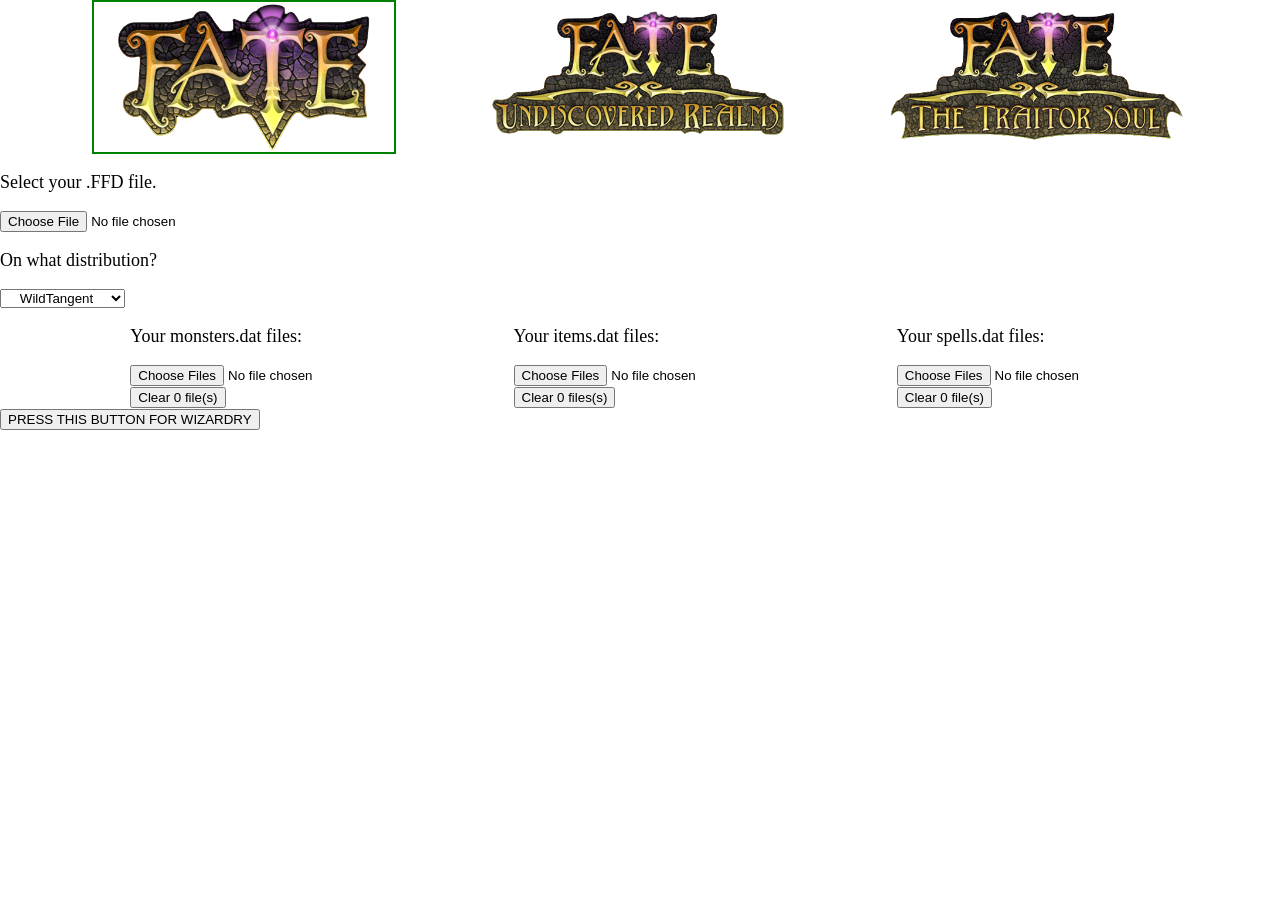
<file: index.html>
<!DOCTYPE html>
<html>

<head>
	<meta charset="utf-8">
	<meta name="viewport" content="width=device-width">
	<title>FFDEditor</title>
	<link href="styles/index.css" rel="stylesheet" type="text/css" />
</head>

<body style="margin:0;">
	<div id="header" style="display: none;">
		<div id="header-title">
			<p>FFDEDitor</p>
		</div>

		<div id="header-sectionNav">
			<a href="#section-player">Player</a>
			<a href="#section-pets">Pets</a>
			<a href="#section-quests">Quests</a>
			<a href="#section-histories">Histories</a>
			<a href="#section-misc">Misc</a>
		</div>

		<div id="header-externalNav">
			<a href="about.html" title="About">
				<img class="headerImg" src="./img/i.png">
			</a>
			<a href="documentation.html" title="Documentation">
				<img class="headerImg" src="./img/doc.png">
			</a>
			<a href="announcements.html" title="Announcements">
				<img class="headerImg" src="./img/announce.png">
			</a>
			<a href="contact.html" title="Contact"> 
				<img class="headerImg" src="./img/mail.png">
			</a>
			<div id="lightDarkToggle" title="Toggle Dark">
				<img class="headerImg" src="./img/leftWhite.png">
			</div>
			<button id="toggleAnimation">Reduce<br>Motion</button>
		</div> 
	</div>

	<div id="uploadScreen">
		<div id="gameSelect">
			<img id="OG" class="gameSelect-img" src="./img/og.png">
			<img id="UR" class="gameSelect-img" src="./img/ur.png">
			<img id="TS" class="gameSelect-img" src="./img/ts.png">
		</div>

		<p>Select your .FFD file.</p>
		<input id="ffdSelector" type="file" style="display:block">
		
		<p style="display:inline-block">On what distribution?</p>
		<select id="distributionSelect" style="display:block">
			<option value="WT">WildTangent</option>
			<option value="SG">Steam/GOG.com</option>
		</select>

		<div id="datSelect"> 
			<div>
				<p>Your monsters.dat files:</p>
				<input id="datSelect-monsters" type="file" multiple="multiple" style="display:block">
				<button id="clearMonstersDats">Clear 0 file(s)</button>
			</div>

			<div>
				<p>Your items.dat files:</p>
				<input id="datSelect-items" type="file" multiple="multiple" style="display:block">
				<button id="clearItemsDats">Clear 0 files(s)</button>
			</div>

			<div>
				<p>Your spells.dat files:</p>
				<input id="datSelect-spells" type="file" multiple="multiple" style="display:block">
				<button id="clearSpellsDats">Clear 0 file(s)</button>
			</div>
		</div>

		<button id="runButton">PRESS THIS BUTTON FOR WIZARDRY</button>
	</div>


	<div style="display: grid; justify-items: center; background-color: black;">
		<div id="player-statsInvSkillGold-tab" style="height: 83.333vh; position: relative;" hidden="false">
			<img src="img/og_statsInvSkillsGold.png" style="height: 100%;">
		</div>

		<div id="spellsJournalQuests-tab" style="height: 83.333vh; position: relative;" hidden="true">
			<img src="img/og_spellsJournalQuests.png" style="height: 100%;">
		</div>

		<div id="histories-tab" style="height: 83.333vh; position: relative;" hidden="true">
			<img src="img/histories_itemsMapCharacters.png" style="height: 100%;">
		</div>

		<div id="bottombar-div" style="height: 16.666vh; position: relative;" hidden="true">
			<img src="img/bottombar.png" style="height: 100%;">
		</div>
	</div>

	
	<!--SCRIPTS-->
	<script src="scripts/index.js"></script>
	<script src="scripts/script.js"></script>
	
</body>

</html>
</file>
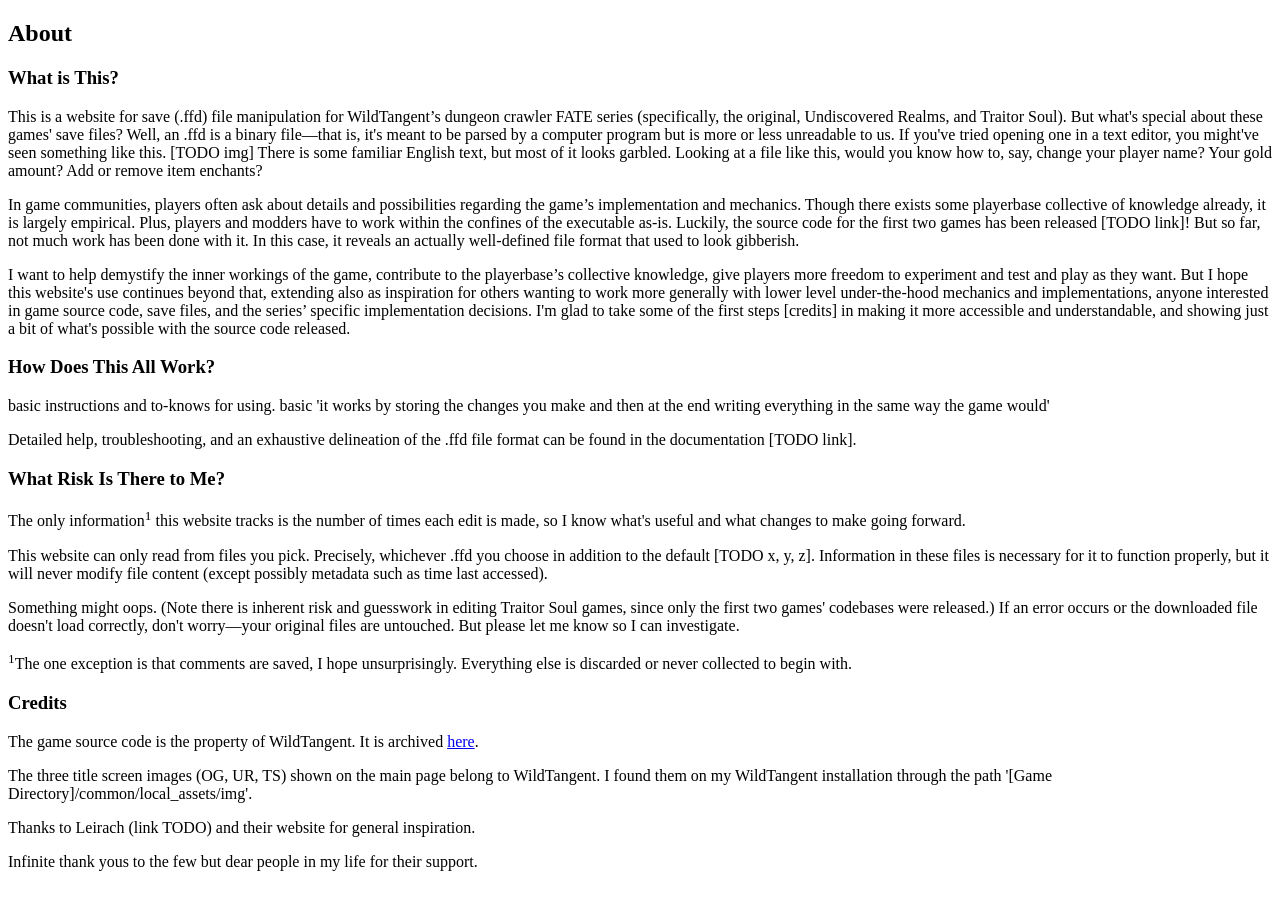
<file: about.html>
<!DOCTYPE html>

<html>

<head>
	<title>FFDEditor/About</title>
</head>

<body>
	<h2>About</h2>

	<h3>What is This?</h3>

	<p>
		This is a website for save (.ffd) file manipulation for WildTangent’s dungeon crawler
		FATE series (specifically, the original, Undiscovered Realms, and Traitor Soul). But what's special about these games' save files? Well, an .ffd is a binary file—that is, it's meant to be parsed by a computer program but is more or less unreadable to us. If you've tried opening one in a text editor, you might've seen something like this. [TODO img] There is some familiar English text, but most of it looks garbled. Looking at a file like this, would you know how to, say, change your player name? Your gold amount? Add or remove item enchants?
	</p>
	<p>
		In game communities, players often ask about details and possibilities regarding the game’s implementation and mechanics. Though there exists some playerbase collective of knowledge already, it is largely empirical. Plus, players and modders have to work within the confines of the executable as-is. Luckily, the source code for the first two games has been released [TODO link]! But so far, not much work has been done with it. In this case, it reveals an actually well-defined file format that used to look gibberish.
	</p>

	<p>
		I want to help demystify the inner workings of the game, contribute to the playerbase’s collective knowledge, give players more freedom to experiment and test and play as they want. But I hope this website's use continues beyond that, extending also as inspiration for others wanting to work more generally with lower level under-the-hood mechanics and implementations, anyone interested in game source code, save files, and the series’ specific implementation decisions. I'm glad to take some of the first steps [credits] in making it more accessible and understandable, and showing just a bit of what's possible with the source code released.
	</p>

	<h3>How Does This All Work?</h3>
	<p>
		basic instructions and to-knows for using. basic 'it works by storing the changes you make and then at the end writing everything in the same way the game would'
	</p>
	<p>
		Detailed help, troubleshooting, and an exhaustive delineation of the .ffd file format can be found in the documentation [TODO link].
	</p>

	<h3>What Risk Is There to Me?</h3>
	<p>The only information<sup>1</sup> this website tracks is the number of times each edit is made, so I know what's
		useful and what changes to make going forward.
	</p>
  	<p>
		This website can only read from files you pick. Precisely, whichever .ffd you choose in
		addition to the default [TODO x, y, z]. Information in these files is necessary for it to function properly, but it will never modify file content (except possibly metadata such as time last accessed).
  	</p>
  	<p>
		Something might oops. (Note there is inherent risk and guesswork in editing Traitor Soul games, since only the first two games' codebases were released.) If an error occurs or the downloaded file doesn't load correctly, don't worry—your original files are untouched. But please let me know so I can investigate.
  	</p>

  	<p><sup>1</sup>The one exception is that comments are saved, I hope unsurprisingly. Everything else is discarded or never collected to begin with.</p>

  	<h3>Credits</h3>
  	<p>
		The game source code is the property of WildTangent. It is archived
		<a href="https://archive.org/details/fate_source_code" target="_blank">here</a>.
  	</p>

  	<p>The three title screen images (OG, UR, TS) shown on the main page belong to WildTangent. I found them on my
		WildTangent installation through the path '[Game Directory]/common/local_assets/img'.</p>

  	<p>Thanks to Leirach (link TODO) and their website for general inspiration.</p>

  	<p>Infinite thank yous to the few but dear people in my life for their support.</p>

</body>

</html>
</file>
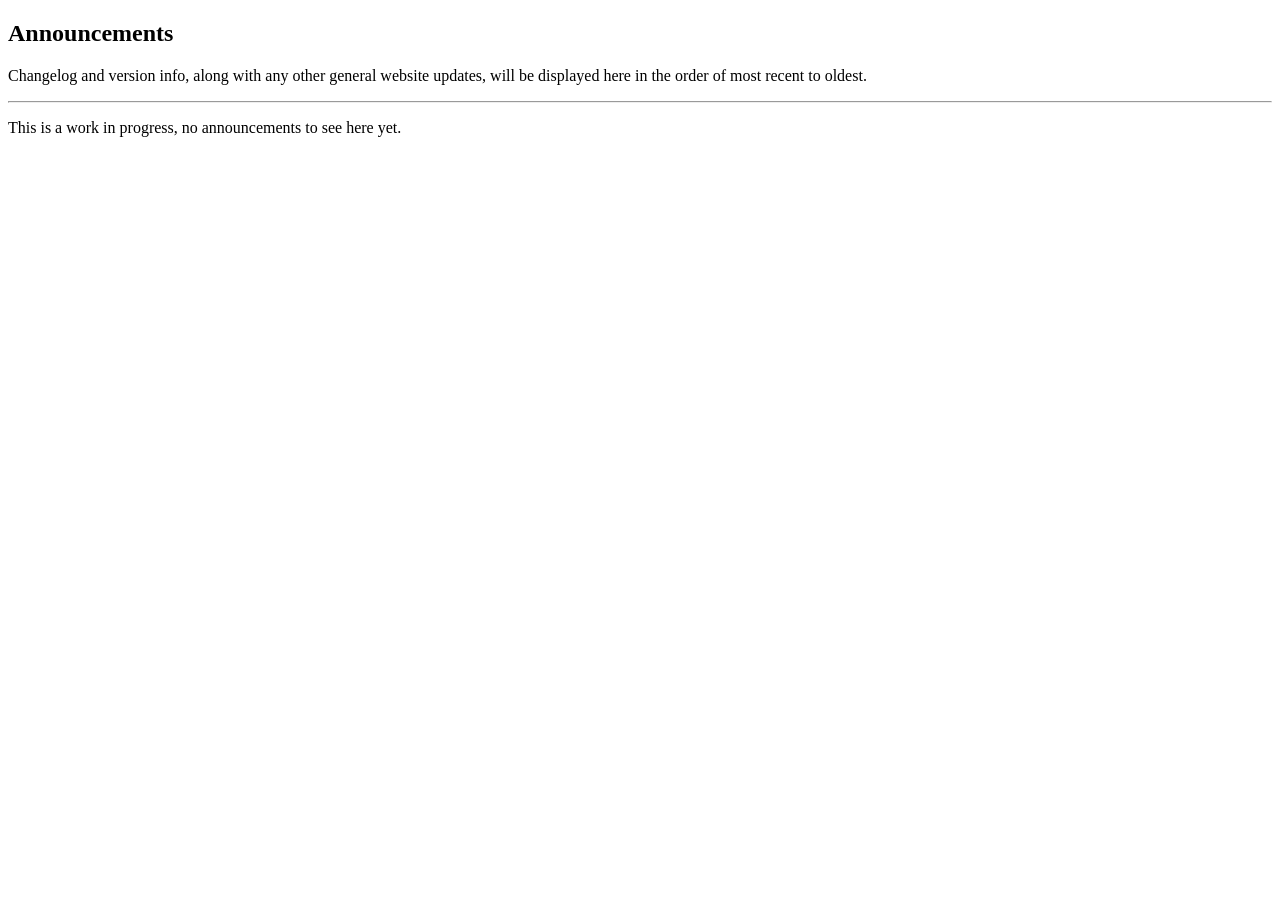
<file: announcements.html>
<!DOCTYPE html>

<html>
	<head>
		<title>FFDEditor/Announcements</title>
	</head>

	<body>
		<h2>Announcements</h2>

		<p>Changelog and version info, along with any other general website updates, will be displayed here in the order of most recent to oldest.</p>

		<hr>
		<p>This is a work in progress, no announcements to see here yet.</p>
	</body>
</html>
</file>
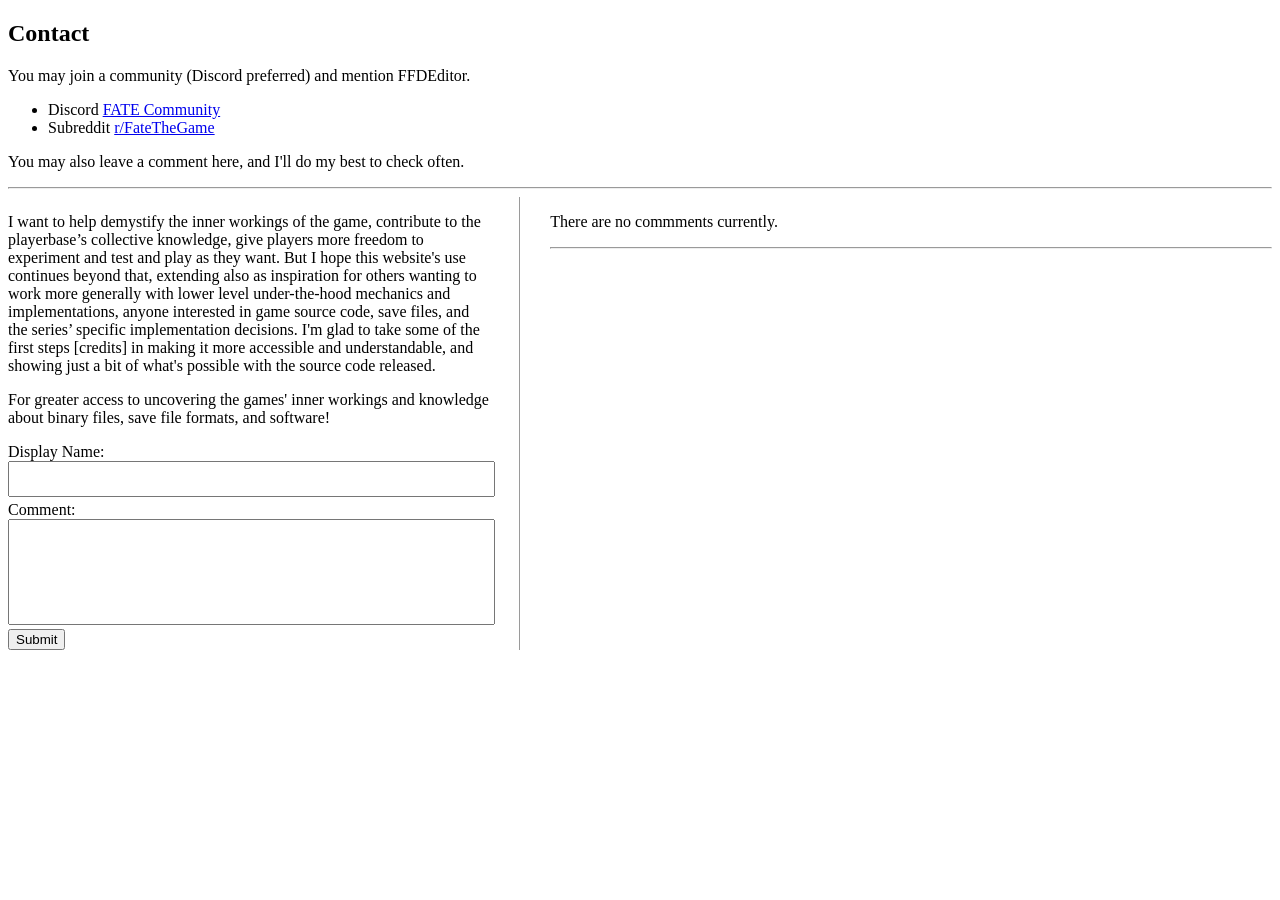
<file: contact.html>
<!DOCTYPE html>

<html>

	<head>
		<title>FFDEditor/Contact</title>
		<link href="styles/contact.css" rel="stylesheet" type="text/css"/>
	</head>

	<body>
		<h2>Contact</h2>

		<p>You may join a community (Discord preferred) and mention FFDEditor.</p>
		<ul>
			<li>
				Discord
				<a href="https://discord.gg/r2bZDk4C3y" target="_blank">FATE Community</a>
			</li>
			<li>
				Subreddit <a href="https://www.reddit.com/r/FateTheGame/" target="_blank">r/FateTheGame</a>
			</li>
		</ul>
		
		<p>
			You may also leave a comment here, and I'll do my best to check often.
		</p>
		
		<hr>
		
		<div id="commentArea">
			<div id="commentArea-statement">
				<p>
					I want to help demystify the inner workings of the game, contribute to the playerbase’s collective knowledge, give players more freedom to experiment and test and play as they want. But I hope this website's use continues beyond that, extending also as inspiration for others wanting to work more generally with lower level under-the-hood mechanics and implementations, anyone interested in game source code, save files, and the series’ specific implementation decisions. I'm glad to take some of the first steps [credits] in making it more accessible and understandable, and showing just a bit of what's possible with the source code released.
				</p>

				<p>
					For greater access to uncovering the games' inner workings and knowledge about binary files, save file formats, and software!
				</p>

				<label for="nameBox">Display Name:</label>
				<textarea id="nameBox"></textarea>
				
				<label for="commentBox">Comment: </label>
				<textarea id="commentBox"></textarea>
				
				<button id="submit">Submit</button>
				
			</div>
			<div id="commentArea-comments">
				<p id="numComments">There are no commments currently.</p>
				<hr>
			</div>
		</div>

		
		<!-- Modal -->
		<div id="thanks-modal" class="modal">

			<!-- Modal content -->
			<div class="modal-content">
				<div id="modal-text-container">
					<p id="thanks-modal-content">This is placeholder text hello yes I love my girlfriend Angela Xiang!</p>
				</div>
				<img id="robedFate" src="../img/robedFate.png">
			</div>

		</div>
		

		<!--My script-->
		<script src="scripts/contactScript.js"></script>
		
	</body>
	
</html>
</file>
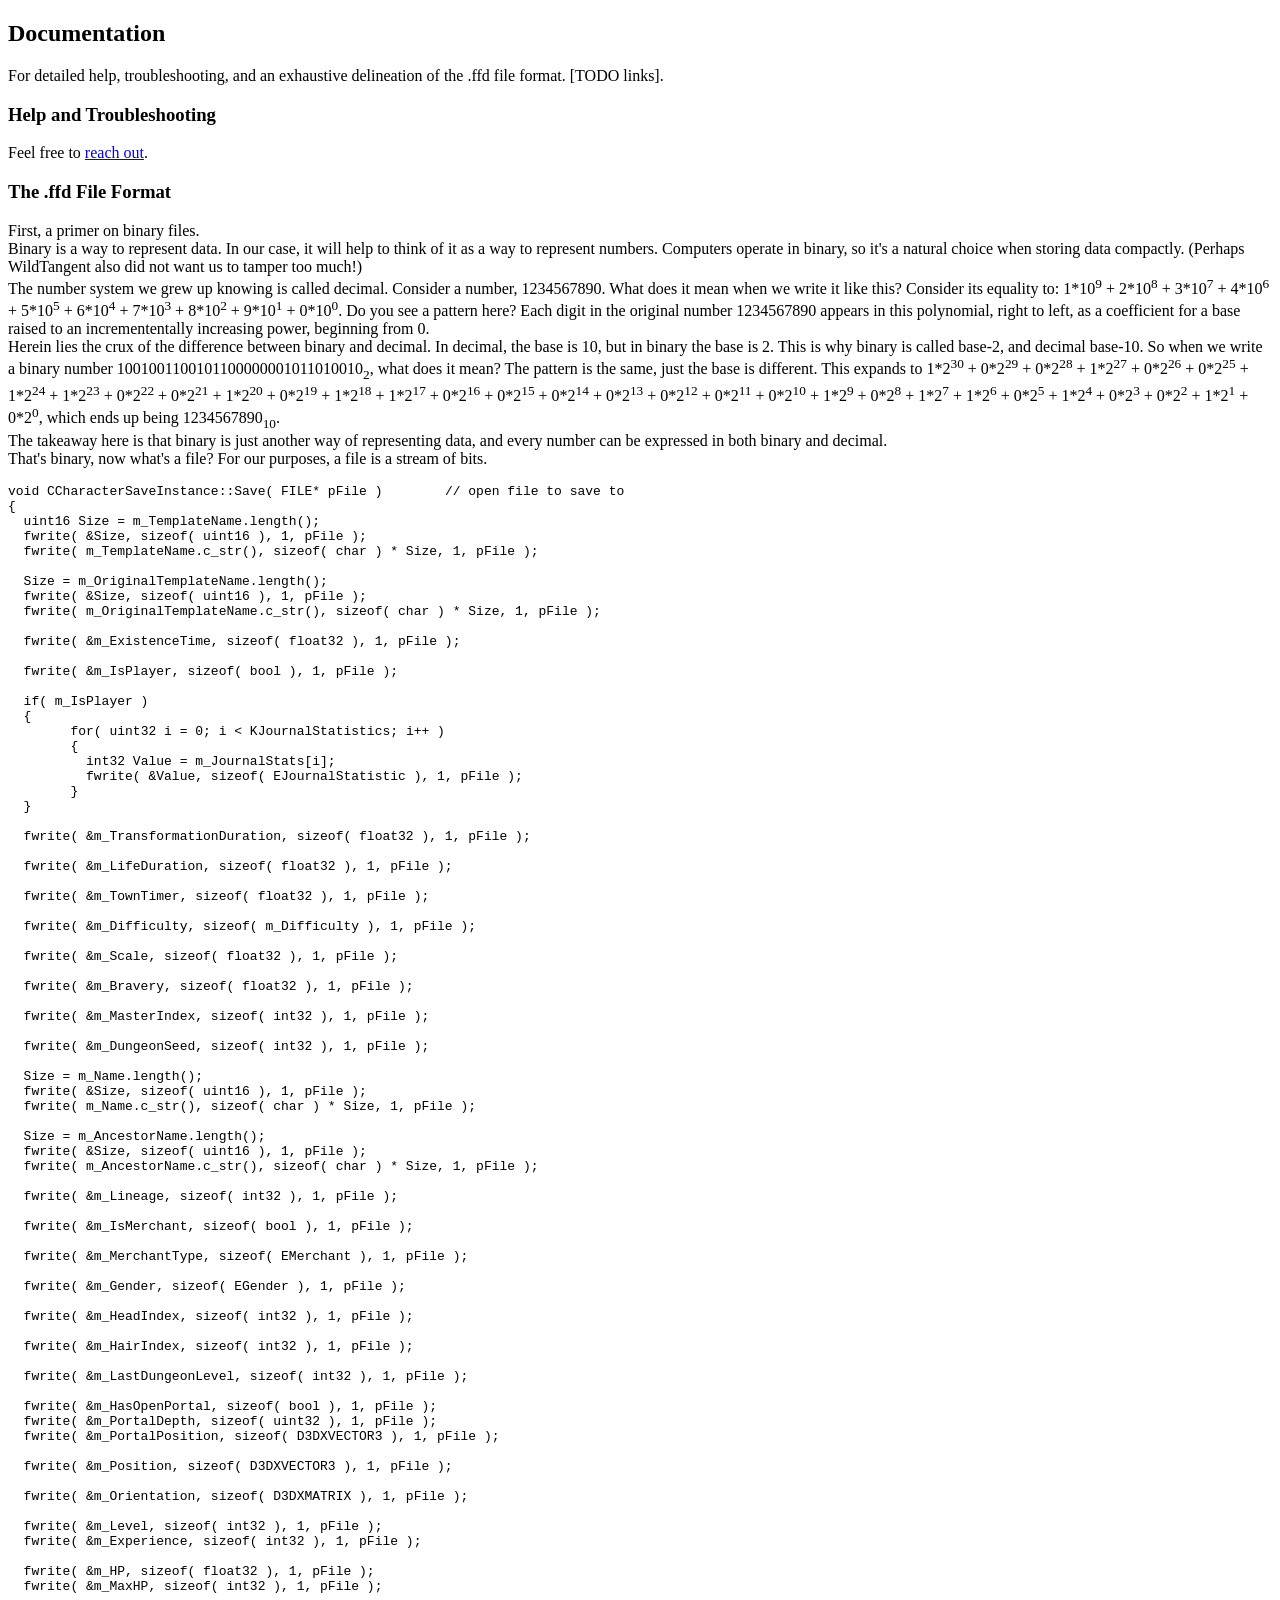
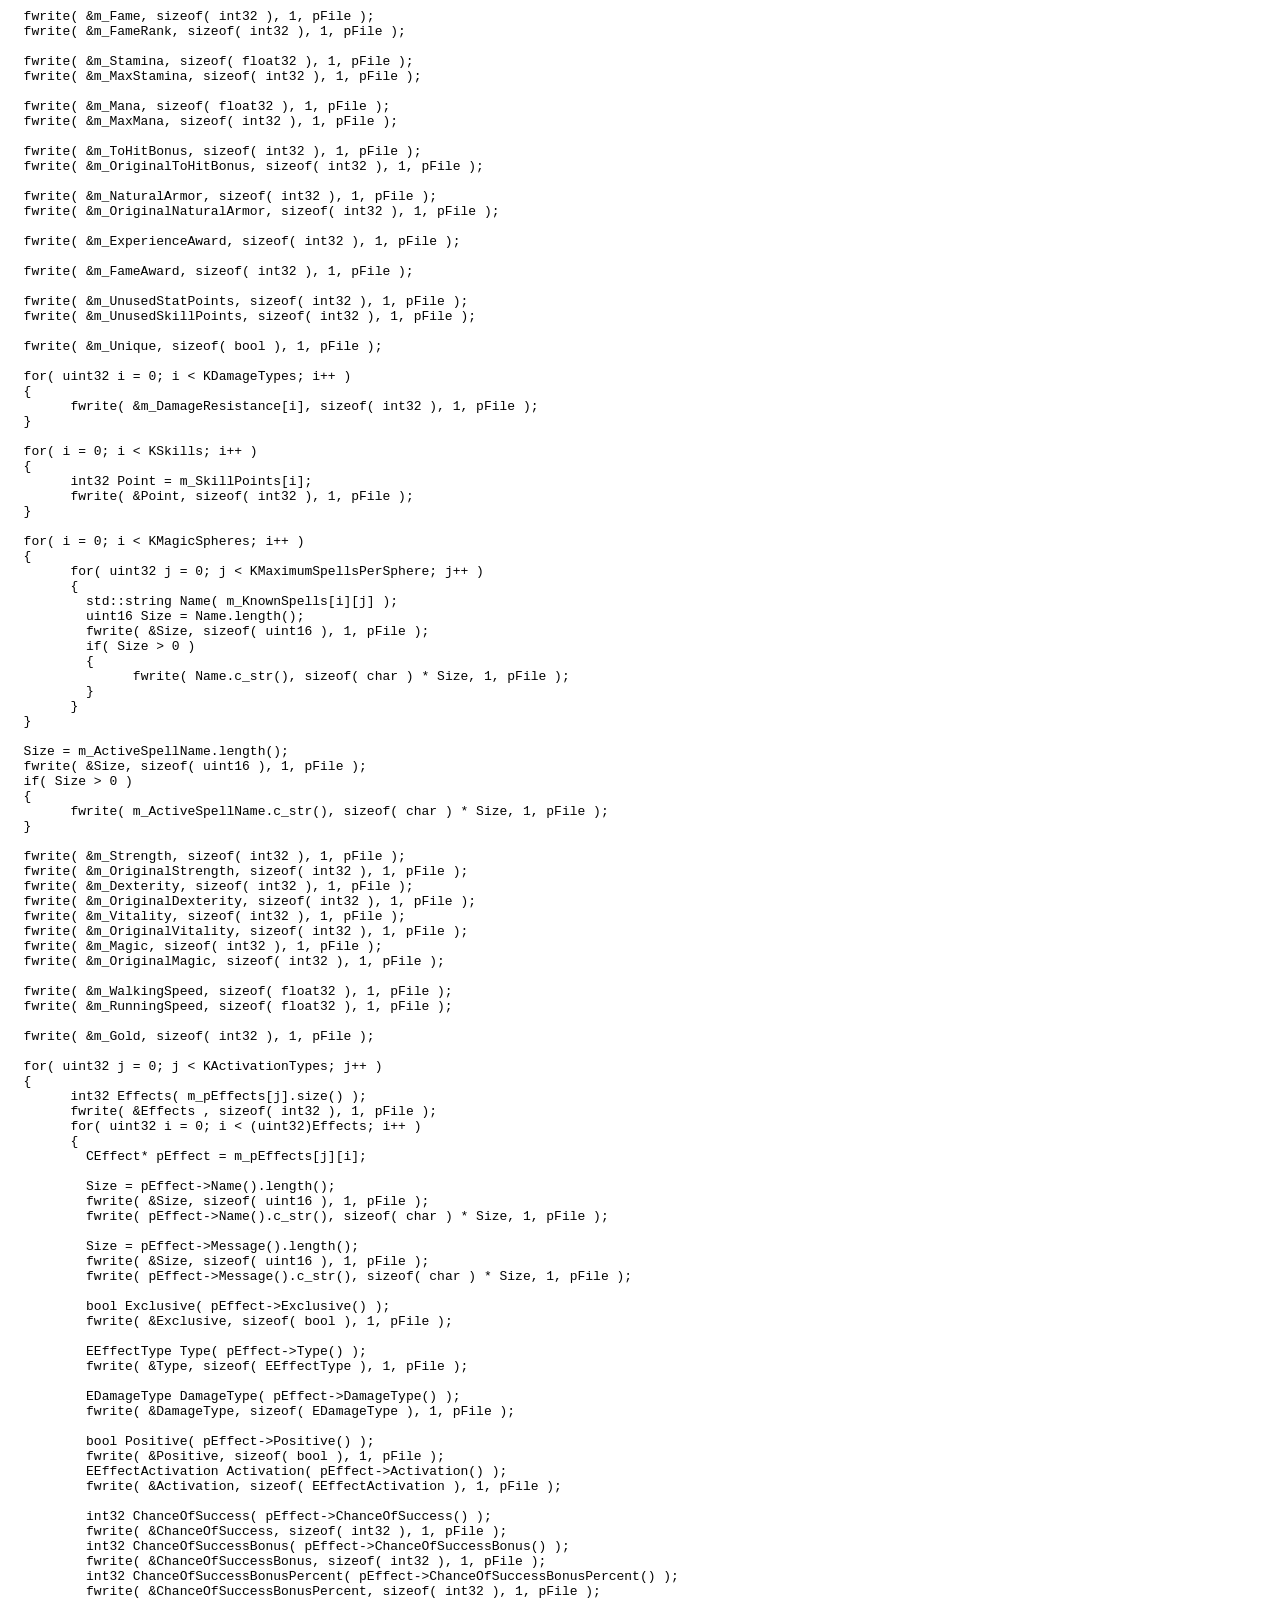
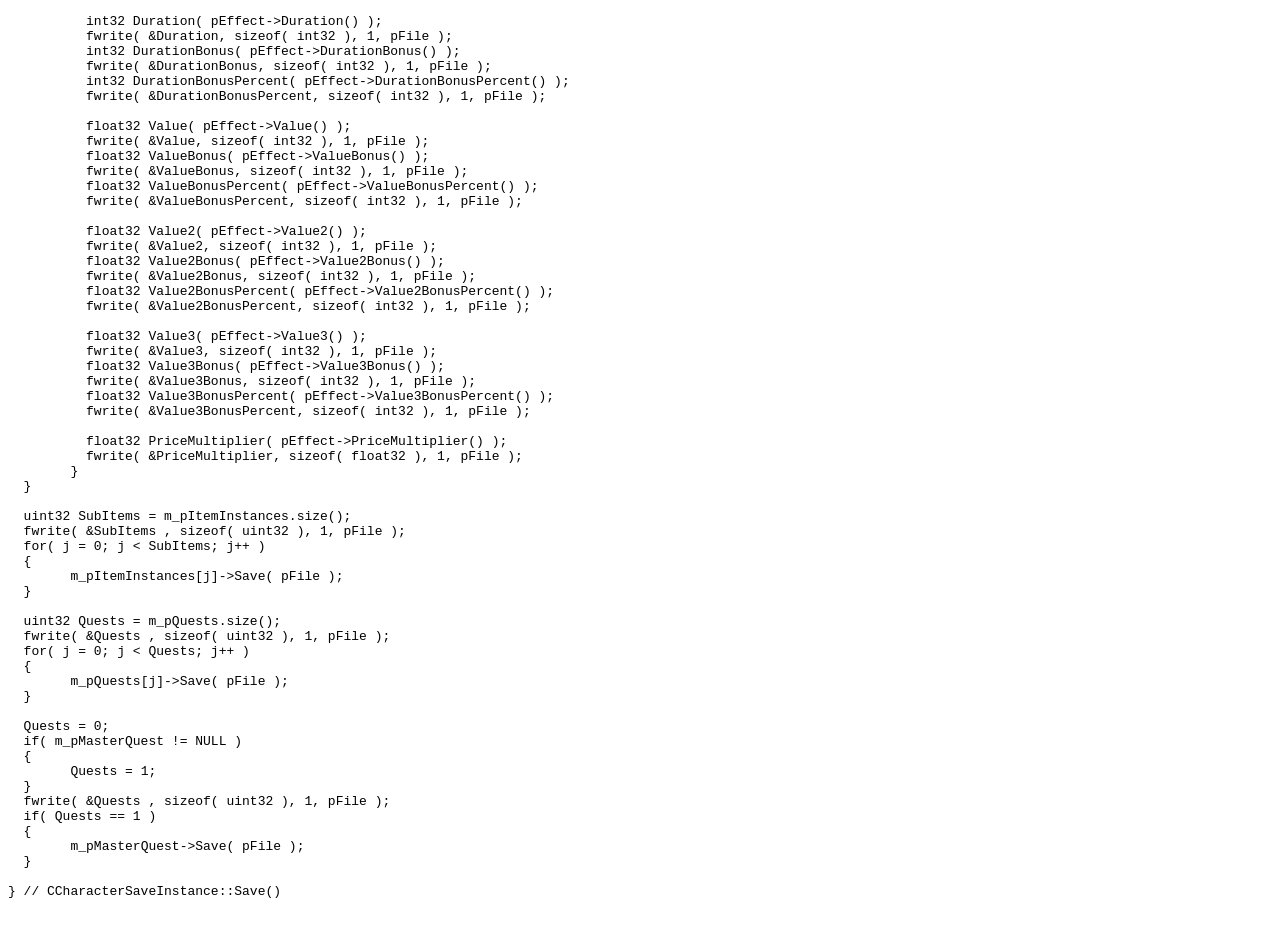
<file: documentation.html>
<!DOCTYPE html>

<html>
	<head>
		<title>FFDEditor/Documentation</title>
  	</head>

  	<body>
		<h2>Documentation</h2>

		<p>
			For detailed help, troubleshooting, and an exhaustive delineation of the .ffd file format. [TODO links].   
		</p>

		<h3>
	  		Help and Troubleshooting
		</h3>

		<p>Feel free to <a href="contact.html" target="_blank">reach out</a>.</p>

		<h3>
	  		The .ffd File Format
		</h3>

		<p>
			First, a primer on binary files.<br>
			Binary is a way to represent data. In our case, it will help to think of it as a way to represent numbers. Computers operate in binary, so it's a natural choice when storing data compactly. (Perhaps WildTangent also did not want us to tamper too much!)<br>
			The number system we grew up knowing is called decimal. Consider a number, 1234567890. What does it mean when we write it like this? Consider its equality to: 1*10<sup>9</sup> + 2*10<sup>8</sup> + 3*10<sup>7</sup> + 4*10<sup>6</sup> + 5*10<sup>5</sup> + 6*10<sup>4</sup> + 7*10<sup>3</sup> + 8*10<sup>2</sup> + 9*10<sup>1</sup> + 0*10<sup>0</sup>. Do you see a pattern here? Each digit in the original number 1234567890 appears in this polynomial, right to left, as a coefficient for a base raised to an incremententally increasing power, beginning from 0.<br>
			Herein lies the crux of the difference between binary and decimal. In decimal, the base is 10, but in binary the base is 2. This is why binary is called base-2, and decimal base-10. So when we write a binary number 1001001100101100000001011010010<sub>2</sub>, what does it mean? The pattern is the same, just the base is different. This expands to 1*2<sup>30</sup> + 0*2<sup>29</sup> + 0*2<sup>28</sup> + 1*2<sup>27</sup> + 0*2<sup>26</sup> + 0*2<sup>25</sup> + 1*2<sup>24</sup> + 1*2<sup>23</sup> + 0*2<sup>22</sup> + 0*2<sup>21</sup> + 1*2<sup>20</sup> + 0*2<sup>19</sup> + 1*2<sup>18</sup> + 1*2<sup>17</sup> + 0*2<sup>16</sup> + 0*2<sup>15</sup> + 0*2<sup>14</sup> + 0*2<sup>13</sup> + 0*2<sup>12</sup> + 0*2<sup>11</sup> + 0*2<sup>10</sup> + 1*2<sup>9</sup> + 0*2<sup>8</sup> + 1*2<sup>7</sup> + 1*2<sup>6</sup> + 0*2<sup>5</sup> + 1*2<sup>4</sup> + 0*2<sup>3</sup> + 0*2<sup>2</sup> + 1*2<sup>1</sup> + 0*2<sup>0</sup>, which ends up being 1234567890<sub>10</sub>. <br>
			The takeaway here is that binary is just another way of representing data, and every number can be expressed in both binary and decimal.<br>
			
			That's binary, now what's a file? For our purposes, a file is a stream of bits.
		</p>
		<pre>
void CCharacterSaveInstance::Save( FILE* pFile )	// open file to save to
{
  uint16 Size = m_TemplateName.length();
  fwrite( &Size, sizeof( uint16 ), 1, pFile );
  fwrite( m_TemplateName.c_str(), sizeof( char ) * Size, 1, pFile );

  Size = m_OriginalTemplateName.length();
  fwrite( &Size, sizeof( uint16 ), 1, pFile );
  fwrite( m_OriginalTemplateName.c_str(), sizeof( char ) * Size, 1, pFile );

  fwrite( &m_ExistenceTime, sizeof( float32 ), 1, pFile );

  fwrite( &m_IsPlayer, sizeof( bool ), 1, pFile );

  if( m_IsPlayer )
  {
	for( uint32 i = 0; i < KJournalStatistics; i++ )
	{
	  int32 Value = m_JournalStats[i];
	  fwrite( &Value, sizeof( EJournalStatistic ), 1, pFile );
	}
  }

  fwrite( &m_TransformationDuration, sizeof( float32 ), 1, pFile );

  fwrite( &m_LifeDuration, sizeof( float32 ), 1, pFile );

  fwrite( &m_TownTimer, sizeof( float32 ), 1, pFile );

  fwrite( &m_Difficulty, sizeof( m_Difficulty ), 1, pFile );

  fwrite( &m_Scale, sizeof( float32 ), 1, pFile );

  fwrite( &m_Bravery, sizeof( float32 ), 1, pFile );

  fwrite( &m_MasterIndex, sizeof( int32 ), 1, pFile );

  fwrite( &m_DungeonSeed, sizeof( int32 ), 1, pFile );

  Size = m_Name.length();
  fwrite( &Size, sizeof( uint16 ), 1, pFile );
  fwrite( m_Name.c_str(), sizeof( char ) * Size, 1, pFile );

  Size = m_AncestorName.length();
  fwrite( &Size, sizeof( uint16 ), 1, pFile );
  fwrite( m_AncestorName.c_str(), sizeof( char ) * Size, 1, pFile );

  fwrite( &m_Lineage, sizeof( int32 ), 1, pFile );

  fwrite( &m_IsMerchant, sizeof( bool ), 1, pFile );

  fwrite( &m_MerchantType, sizeof( EMerchant ), 1, pFile );

  fwrite( &m_Gender, sizeof( EGender ), 1, pFile );

  fwrite( &m_HeadIndex, sizeof( int32 ), 1, pFile );

  fwrite( &m_HairIndex, sizeof( int32 ), 1, pFile );

  fwrite( &m_LastDungeonLevel, sizeof( int32 ), 1, pFile );

  fwrite( &m_HasOpenPortal, sizeof( bool ), 1, pFile );
  fwrite( &m_PortalDepth, sizeof( uint32 ), 1, pFile );
  fwrite( &m_PortalPosition, sizeof( D3DXVECTOR3 ), 1, pFile );

  fwrite( &m_Position, sizeof( D3DXVECTOR3 ), 1, pFile );

  fwrite( &m_Orientation, sizeof( D3DXMATRIX ), 1, pFile );

  fwrite( &m_Level, sizeof( int32 ), 1, pFile );
  fwrite( &m_Experience, sizeof( int32 ), 1, pFile );

  fwrite( &m_HP, sizeof( float32 ), 1, pFile );
  fwrite( &m_MaxHP, sizeof( int32 ), 1, pFile );

  fwrite( &m_Fame, sizeof( int32 ), 1, pFile );
  fwrite( &m_FameRank, sizeof( int32 ), 1, pFile );

  fwrite( &m_Stamina, sizeof( float32 ), 1, pFile );
  fwrite( &m_MaxStamina, sizeof( int32 ), 1, pFile );

  fwrite( &m_Mana, sizeof( float32 ), 1, pFile );
  fwrite( &m_MaxMana, sizeof( int32 ), 1, pFile );

  fwrite( &m_ToHitBonus, sizeof( int32 ), 1, pFile );
  fwrite( &m_OriginalToHitBonus, sizeof( int32 ), 1, pFile );

  fwrite( &m_NaturalArmor, sizeof( int32 ), 1, pFile );
  fwrite( &m_OriginalNaturalArmor, sizeof( int32 ), 1, pFile );

  fwrite( &m_ExperienceAward, sizeof( int32 ), 1, pFile );

  fwrite( &m_FameAward, sizeof( int32 ), 1, pFile );

  fwrite( &m_UnusedStatPoints, sizeof( int32 ), 1, pFile );
  fwrite( &m_UnusedSkillPoints, sizeof( int32 ), 1, pFile );

  fwrite( &m_Unique, sizeof( bool ), 1, pFile );

  for( uint32 i = 0; i < KDamageTypes; i++ )
  {
	fwrite( &m_DamageResistance[i], sizeof( int32 ), 1, pFile );
  }

  for( i = 0; i < KSkills; i++ )
  {
	int32 Point = m_SkillPoints[i];
	fwrite( &Point, sizeof( int32 ), 1, pFile );
  }

  for( i = 0; i < KMagicSpheres; i++ )
  {
	for( uint32 j = 0; j < KMaximumSpellsPerSphere; j++ )
	{
	  std::string Name( m_KnownSpells[i][j] );
	  uint16 Size = Name.length();
	  fwrite( &Size, sizeof( uint16 ), 1, pFile );
	  if( Size > 0 )
	  {
		fwrite( Name.c_str(), sizeof( char ) * Size, 1, pFile );
	  }
	}
  }

  Size = m_ActiveSpellName.length();
  fwrite( &Size, sizeof( uint16 ), 1, pFile );
  if( Size > 0 )
  {
	fwrite( m_ActiveSpellName.c_str(), sizeof( char ) * Size, 1, pFile );
  }

  fwrite( &m_Strength, sizeof( int32 ), 1, pFile );
  fwrite( &m_OriginalStrength, sizeof( int32 ), 1, pFile );
  fwrite( &m_Dexterity, sizeof( int32 ), 1, pFile );
  fwrite( &m_OriginalDexterity, sizeof( int32 ), 1, pFile );
  fwrite( &m_Vitality, sizeof( int32 ), 1, pFile );
  fwrite( &m_OriginalVitality, sizeof( int32 ), 1, pFile );
  fwrite( &m_Magic, sizeof( int32 ), 1, pFile );
  fwrite( &m_OriginalMagic, sizeof( int32 ), 1, pFile );

  fwrite( &m_WalkingSpeed, sizeof( float32 ), 1, pFile );
  fwrite( &m_RunningSpeed, sizeof( float32 ), 1, pFile );

  fwrite( &m_Gold, sizeof( int32 ), 1, pFile );

  for( uint32 j = 0; j < KActivationTypes; j++ )
  {
	int32 Effects( m_pEffects[j].size() );
	fwrite( &Effects , sizeof( int32 ), 1, pFile );
	for( uint32 i = 0; i < (uint32)Effects; i++ )
	{
	  CEffect* pEffect = m_pEffects[j][i];

	  Size = pEffect->Name().length();
	  fwrite( &Size, sizeof( uint16 ), 1, pFile );
	  fwrite( pEffect->Name().c_str(), sizeof( char ) * Size, 1, pFile );

	  Size = pEffect->Message().length();
	  fwrite( &Size, sizeof( uint16 ), 1, pFile );
	  fwrite( pEffect->Message().c_str(), sizeof( char ) * Size, 1, pFile );

	  bool Exclusive( pEffect->Exclusive() );
	  fwrite( &Exclusive, sizeof( bool ), 1, pFile );

	  EEffectType Type( pEffect->Type() );
	  fwrite( &Type, sizeof( EEffectType ), 1, pFile );

	  EDamageType DamageType( pEffect->DamageType() );
	  fwrite( &DamageType, sizeof( EDamageType ), 1, pFile );

	  bool Positive( pEffect->Positive() );
	  fwrite( &Positive, sizeof( bool ), 1, pFile );
	  EEffectActivation Activation( pEffect->Activation() );
	  fwrite( &Activation, sizeof( EEffectActivation ), 1, pFile );

	  int32 ChanceOfSuccess( pEffect->ChanceOfSuccess() );
	  fwrite( &ChanceOfSuccess, sizeof( int32 ), 1, pFile );
	  int32 ChanceOfSuccessBonus( pEffect->ChanceOfSuccessBonus() );
	  fwrite( &ChanceOfSuccessBonus, sizeof( int32 ), 1, pFile );
	  int32 ChanceOfSuccessBonusPercent( pEffect->ChanceOfSuccessBonusPercent() );
	  fwrite( &ChanceOfSuccessBonusPercent, sizeof( int32 ), 1, pFile );

	  int32 Duration( pEffect->Duration() );
	  fwrite( &Duration, sizeof( int32 ), 1, pFile );
	  int32 DurationBonus( pEffect->DurationBonus() );
	  fwrite( &DurationBonus, sizeof( int32 ), 1, pFile );
	  int32 DurationBonusPercent( pEffect->DurationBonusPercent() );
	  fwrite( &DurationBonusPercent, sizeof( int32 ), 1, pFile );

	  float32 Value( pEffect->Value() );
	  fwrite( &Value, sizeof( int32 ), 1, pFile );
	  float32 ValueBonus( pEffect->ValueBonus() );
	  fwrite( &ValueBonus, sizeof( int32 ), 1, pFile );
	  float32 ValueBonusPercent( pEffect->ValueBonusPercent() );
	  fwrite( &ValueBonusPercent, sizeof( int32 ), 1, pFile );

	  float32 Value2( pEffect->Value2() );
	  fwrite( &Value2, sizeof( int32 ), 1, pFile );
	  float32 Value2Bonus( pEffect->Value2Bonus() );
	  fwrite( &Value2Bonus, sizeof( int32 ), 1, pFile );
	  float32 Value2BonusPercent( pEffect->Value2BonusPercent() );
	  fwrite( &Value2BonusPercent, sizeof( int32 ), 1, pFile );

	  float32 Value3( pEffect->Value3() );
	  fwrite( &Value3, sizeof( int32 ), 1, pFile );
	  float32 Value3Bonus( pEffect->Value3Bonus() );
	  fwrite( &Value3Bonus, sizeof( int32 ), 1, pFile );
	  float32 Value3BonusPercent( pEffect->Value3BonusPercent() );
	  fwrite( &Value3BonusPercent, sizeof( int32 ), 1, pFile );

	  float32 PriceMultiplier( pEffect->PriceMultiplier() );
	  fwrite( &PriceMultiplier, sizeof( float32 ), 1, pFile );
	}
  }

  uint32 SubItems = m_pItemInstances.size();
  fwrite( &SubItems , sizeof( uint32 ), 1, pFile );
  for( j = 0; j < SubItems; j++ )
  {
	m_pItemInstances[j]->Save( pFile );
  }

  uint32 Quests = m_pQuests.size();
  fwrite( &Quests , sizeof( uint32 ), 1, pFile );
  for( j = 0; j < Quests; j++ )
  {
	m_pQuests[j]->Save( pFile );
  }

  Quests = 0;
  if( m_pMasterQuest != NULL )
  {
	Quests = 1;
  }
  fwrite( &Quests , sizeof( uint32 ), 1, pFile );
  if( Quests == 1 )
  {
	m_pMasterQuest->Save( pFile );
  }

} // CCharacterSaveInstance::Save()
		</pre>
		


	
	</body>
  
</html>
</file>
<file: styles/index.css>
body {
  font-size: 2vh;
}

html {
  height: 100%;
  width: 100%;
}

select {
  text-align: center;
}

#header {
  display: flex
}

#header-title {
  flex: 1
}

#header-sectionNav {
  flex: 2;

  display: flex;
  align-items: center;
  justify-content: space-evenly;
}

#header-externalNav {
  flex: 1;

  display: flex;
  justify-content: space-evenly;
  align-items: center;
}

.headerImg {
  width: 35px;
}

#lightDarkToggle:hover {
  cursor: pointer;
}

#gameSelect {
  display: flex;
  justify-content: space-evenly;
}

.gameSelect-img {
  width: 300px;
  border: 2px solid transparent;
}

.gameSelect-hover {
  border: 2px solid red;
}

.gameSelect-selected {
  border: 2px solid green;
}

#datSelect {
  display: flex;
  justify-content: space-evenly;
}

#section-player {
  display: flex;
  padding-top: 150px;
  padding-bottom: 150px;
}

#player-statsInvSkillGold-tab {
  position: relative;
}

#spellsJournalQuests-tab {
  position: relative;
}

#section-pets {
  display: flex;
  padding-top: 150px;
  padding-bottom: 150px;
}

#section-quests {
  display: flex;
  padding-top: 150px;
  padding-bottom: 150px;
}

#section-histories {
  display: flex;
  padding-top: 150px;
  padding-bottom: 150px;
}

#section-misc {
  display: flex;
  padding-top: 150px;
  padding-bottom: 150px;
}

/* .revealable {
  position: relative;
  transform: translateY(150px);
  opacity: 0;
  transition: transform 2s ease;
}

.active {
  transform: translateY(0px);
  opacity: 1;
} */

#toggleAnimation {
  background-color: transparent;
}

#toggleAnimation:hover {
  cursor: pointer;
}

.center-container {
  display: flex;
  justify-content: center;
  align-items: center;
  text-align: center;
  position: relative;
}

.center-contained {
  width: 100%;
  height: 100%;
  object-fit: contain;
}

.quest-toggle {
  display: flex;
  align-items: center;
  height: 33.33%;
  background-color: black;
  opacity: 0.6;
}

.purpletext {
  color: #BD8AFF;
}

.lock .graderank-transparent {
  display: block;
}

.center-container:hover .graderank-transparent {
  display: block;
}

.graderank-transparent {
  opacity: 0.5;
  display: none;
}
/* .graderank-opaque {
  
} */

.hoverbox {
  display: none;
  position: absolute;
  top: 100%;
  left: 50%;
  transform: translateX(-50%);
  background-color: black;
  color: white;
  opacity: 0.75;

  max-width: 50vw;
  overflow: auto;
  white-space: nowrap;
  z-index: 10;
}

.lock {
  display: block;
}

.center-container:hover > .hoverbox {
  display: block;
}

.center-container:hover span:hover .hoverbox {
  display: block;
}

.hoverbox-enter {
  display: block;
}

.grade-rank-icon {
  z-index: 9;
  position: absolute;
  top: 0;
  right: 0;
}


/* https://stackoverflow.com/a/38994837 */
.hidden-scrollable {
  -ms-overflow-style: none;  /* Internet Explorer 10+ */
  scrollbar-width: none;  /* Firefox */
}
.hidden-scrollable::-webkit-scrollbar { 
  display: none;  /* Safari and Chrome */
}

.purple-haze {
  background-image: url("../img/magicicon.png");
	background-size: 100% 100%;
}
.purple-haze.red-border {
  background-image: url("../img/erroricon.png"), url("../img/magicicon.png");
  background-size: 100% 100%, 100% 100%;
}

.teal-haze {
  background-image: url("../img/uniqueicon.png");
	background-size: 100% 100%;
}
.teal-haze.red-border {
  background-image: url("../img/erroricon.png"), url("../img/uniqueicon.png");
  background-size: 100% 100%, 100% 100%;
}

.yellow-haze {
  background-image: url("../img/artifacticon.png");
	background-size: 100% 100%;
}
.yellow-haze.red-border {
  background-image: url("../img/erroricon.png"), url("../img/artifacticon.png");
  background-size: 100% 100%, 100% 100%;
}

.red-border {
  background-image: url("../img/erroricon.png");
  background-size: 100% 100%;
}

.highlight-lightPurple {
  background-color: #C600FE;
}

.highlight-red {
  background-color: #EE0000;
}

.highlight-green {
  background-color: #00CE4D;
}

/* .highlight-darkRed {} */

.highlight-yellow {
  background-color: #FEFB00;
}

.highlight-darkPurple {
  background-color: #5F0088;
}

/* .highlight-lightBlue {} */

/* .highlight-gray {} */

.highlight-teal {
  background-color: #20CF9A;
}

/* .highlight-black {} */

.respec-stats-button {
  /* width: 12.9557%; */
  left: calc(256 / 1536 * 100%);
}
.respec-skills-button {
  /* width: 12.9557%; */
  left: calc(1300 / 1536 * 100%);         /*1280 = 2*512 + 256  but it doesnt look very good, so add a bit*/
}
.respec-stats-button, .respec-skills-button {
  cursor: pointer;
  background-color: black;
  color: white;
  opacity: 0.75;
  height: 3.90625%;
  position: absolute;
  top: calc(615 / 640 * 100%);
  transform: translate(-50%, -50%);
}

.increment-unclicked, .increment-clicked {
  position: absolute;
  cursor: pointer;
  width: calc(26 / 1536 * 100%);
  height: calc(25 / 615 * 100%);
}
.increment-unclicked {
  z-index: 1;
}
.increment-unclicked.ungrayed:hover {
  opacity: 0;
}

.decrement-unclicked, .decrement-clicked {
  position: absolute;
  cursor: pointer;
  width: calc(26 / 1536 * 100%);
  height: calc(25 / 615 * 100%);
}
.decrement-unclicked {
  z-index: 1;
}
.decrement-unclicked.ungrayed:hover {
  opacity: 0;
}

.difficulty-select {
  position: absolute;
  cursor: pointer;
  top: calc(21 / 640 * 100%);
  left: calc(772 / 1536 * 100%); /*772 = 512 + 260*/
  transform: translate(-50%, -50%);

  background-color: black;
  color: white;
  opacity: 0.75;
}
</file>
<file: styles/contact.css>
#commentArea {
  display: flex;
}

#commentArea-statement {
  flex: 2;
  padding-right: 30px;
  border-right: 1px solid #9a9a9a;
}

#commentArea-comments {
  flex: 3;
  padding-left: 30px;
}

#nameBox {
  width: 100%;
  resize: none;
}

#commentBox {
  width: 100%;
  height: 100px;
  resize: none;
}

.errBox {
  background-color: pink;
  border: 2px solid red;
}



/* the modal that covers the background and prevents user interactions */
.modal {
  display: none; /* hides the modal from view by default*/
  position: fixed; /* keeps the modal in one place */
  z-index: 2; /* positions the modal on top of all other elements on the screen */
  left: 0;
  top: 0;
  width: 100%; /* Full width */
  height: 100%; /* Full height */
  background-color: rgba(0,0,0,0.4); /* 40% opacity black - other elements can still be seen */
  flex-direction: column; /* these flexbox rules center the content on the screen */
  align-items: center;
  justify-content: center;
}

/* box that contains all the content and images */
.modal-content {
  background-color: lightsteelblue; /* update the colors and font sizes as you like */
  color: black;
  text-align: center;
  font-size: 3rem;
  display: flex; /* adds flexbox to center all items */
  justify-content: center;
  align-items: center;
}

#thanks-modal-content {
  width: 20rem; /* sets a default width for the text container */
}

#modal-text-container {
  display: flex; /* adds flexbox to center the text and buttons (stretch feature) */
  flex-direction: column;
  align-items: center;
  justify-content: center;
}
</file>
